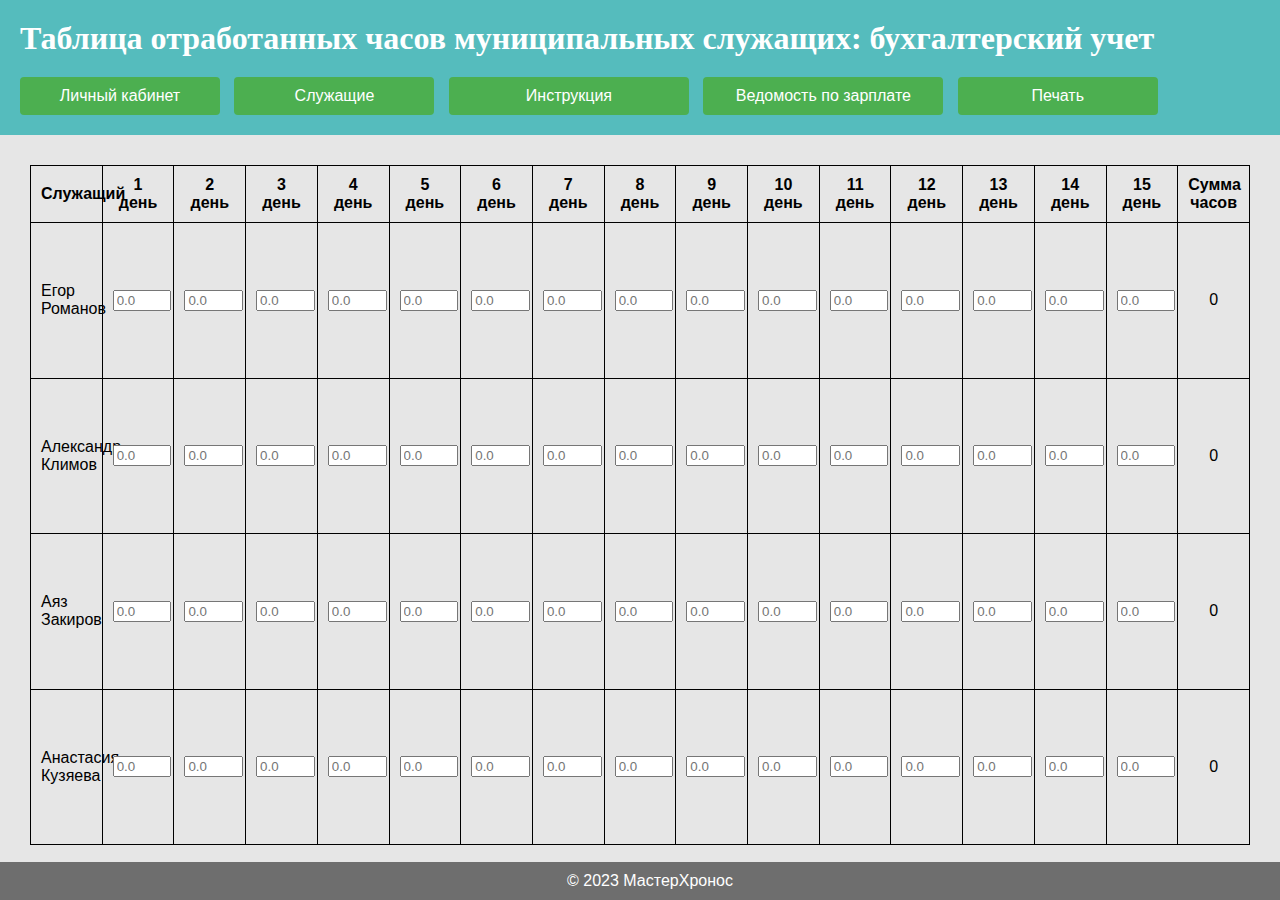
<file: Аяз/masterchronos/timesheet/main/templates/main/index.html>
<!DOCTYPE html>
<html>
<head>
    <meta charset="UTF-8">
    <title>Страница бухгалтера</title>


<link rel="icon" href="/static/main/images/favicon.png">


    <style>

/* Общие стили */

body {
  margin: 0;
  padding: 20px;
  font-family: Arial, sans-serif;
}

h1 {
  margin: 0 0 20px;
}

/* Стили для кнопок */

.button {
  display: inline-block;
  padding: 10px 20px;
  font-size: 14px;
  text-align: center;
  text-decoration: none;
  background-color: #f1f1f1;
  border: none;
  color: #333;
  cursor: pointer;
}

.button:hover {
  background-color: #ddd;
}

/* Стили для таблицы */

table {
  width: 100%;
  border-collapse: collapse;
}

th, td {
  border: 1px solid #ccc;
  padding: 8px;
}

/* Скрытие кнопок при печати */

@media print {
  .button {
    display: none;
  }
}


        body {
            background-color: rgb(230, 230, 230);
            font-family: "Segoe UI", Arial, sans-serif;
            margin: 0;
            padding: 0;
        }

        #header {
            background-color: rgb(85, 188, 189);
            color: #fff;
            padding: 20px;
        }

        #footer {
            background-color: rgb(110, 110, 110);
            color: #fff;
            padding: 10px;
            position: fixed;
            bottom: 0;
            width: 100%;
            text-align: center;
        }

        h1, h2 {
            font-family: Georgia, serif;
        }

        #content {
            margin: 20px;
        }

        .button {
            width: 200px;
            padding: 10px 20px;
            background-color: #4CAF50;
            color: #fff;
            border: none;
            border-radius: 4px;
            cursor: pointer;
            font-size: 16px;
            margin-right: 10px;
            text-decoration: none;
        }

        .dropdown {
            position: relative;
            display: inline-block;
        }

        .dropdown-content {
            display: none;
            position: absolute;
            background-color: #f9f9f9;
            min-width: 160px;
            box-shadow: 0px 8px 16px 0px rgba(0,0,0,0.2);
            z-index: 1;
        }

        .dropdown-content a {
            color: black;
            padding: 12px 16px;
            text-decoration: none;
            display: block;
        }

        .dropdown:hover .dropdown-content {
            display: block;
        }

        #content {
  height: calc(100vh - 200px); /* Высота контейнера с учетом верхней части страницы */
  overflow-y: auto; /* Добавляем вертикальную прокрутку при необходимости */
  display: flex; /* Используем flexbox для расположения элементов */
  align-items: stretch; /* Растягиваем элементы по вертикали */
}

table {
  flex: 1; /* Расширяем таблицу, чтобы занимала все доступное пространство */
  table-layout: fixed; /* Фиксированная ширина столбцов */
  border-collapse: collapse; /* Склеиваем границы ячеек таблицы */
  margin: 10px; /* Добавляем отступы для таблицы */
  float: left;
}

table td,
table th {
  padding: 10px; /* Отступы внутри ячеек таблицы */
  text-align: center; /* Выравнивание текста по центру */
  border: 1px solid black; /* Добавляем границы ячеек таблицы */
}

table th:first-child,
table td:first-child {
  text-align: left; /* Выравнивание текста в первом столбце по левому краю */
}

table input {
  width: 100%; /* Растягиваем вводимые значения на всю ширину ячейки */
}
    </style>
    <script>
function calculateSum1() {
    var hoursCells1 = document.querySelectorAll('.hourscell1');
    var total1 = document.getElementById('total1');
    var sum1 = 0;

    for (var i = 0; i < hoursCells1.length; i++) {
        var input1 = hoursCells1[i];
        var value1 = parseFloat(input1.value);

        if (!isNaN(value1)) {
            sum1 += value1;
        }
    }

    total1.textContent = sum1;
}




function calculateSum2() {
    var hoursCells2 = document.querySelectorAll('.hourscell2');
    var total2 = document.getElementById('total2');
    var sum2 = 0;

    for (var i = 0; i < hoursCells2.length; i++) {
        var input2 = hoursCells2[i];
        var value2 = parseFloat(input2.value);

        if (!isNaN(value2)) {
            sum2 += value2;
        }
    }

    total2.textContent = sum2;
}






function calculateSum3() {
    var hoursCells3 = document.querySelectorAll('.hourscell3');
    var total3 = document.getElementById('total3');
    var sum3 = 0;

    for (var i = 0; i < hoursCells3.length; i++) {
        var input3 = hoursCells3[i];
        var value3 = parseFloat(input3.value);

        if (!isNaN(value3)) {
            sum3 += value3;
        }
    }

    total3.textContent = sum3;
}




function calculateSum4() {
    var hoursCells4 = document.querySelectorAll('.hourscell4');
    var total4 = document.getElementById('total4');
    var sum4 = 0;

    for (var i = 0; i < hoursCells4.length; i++) {
        var input4 = hoursCells4[i];
        var value4 = parseFloat(input4.value);

        if (!isNaN(value4)) {
            sum4 += value4;
        }
    }

    total4.textContent = sum4;
}


    </script>
</head>
<body>
    <div id="header">
        <h1>Таблица отработанных часов муниципальных служащих: бухгалтерский учет</h1>
            <button class="button">Личный кабинет</button>
        <div class="dropdown">
            <button class="button">Служащие</button>
            <div class="dropdown-content">
                <a href="#">Все служащие</a>
                <a href="#">Егор Романов</a>
                <a href="#">Александр Климов</a>
                <a href="#">Аяз Закиров</a>
                <a href="#">Анастасия Кузяева</a>
            </div>
        </div>
        <a class="button" href="https://www.consultant.ru/document/cons_doc_LAW_47274/">Инструкция</a>
        <a class="button" href="https://www.consultant.ru/document/cons_doc_LAW_47274/855e821d62df012fd234cb5dfb506d15bf82960d/">Ведомость по зарплате</a>
        <button class="button" onclick="window.print()">Печать</button>
    </div>

    <div id="content">
        <!-- Основное содержимое страницы -->
        <table>
            <thead>
                <tr>
                    <th>Служащий</th>
                    <th>1 день</th>
                    <th>2 день</th>
                    <th>3 день</th>
                    <th>4 день</th>
                    <th>5 день</th>
                    <th>6 день</th>
                    <th>7 день</th>
                    <th>8 день</th>
                    <th>9 день</th>
                    <th>10 день</th>
                    <th>11 день</th>
                    <th>12 день</th>
                    <th>13 день</th>
                    <th>14 день</th>
                    <th>15 день</th>
                    <th>Сумма часов</th>
                </tr>
              </thead>
        <tbody>
            <tr>
                <td>Егор Романов</td>
                <td> <input class="hourscell1" type="number" placeholder="0.0" oninput="calculateSum1()"> </td>
                <td> <input class="hourscell1" type="number" placeholder="0.0" oninput="calculateSum1()"> </td>
                <td> <input class="hourscell1" type="number" placeholder="0.0" oninput="calculateSum1()"> </td>
                <td> <input class="hourscell1" type="number" placeholder="0.0" oninput="calculateSum1()"> </td>
                <td> <input class="hourscell1" type="number" placeholder="0.0" oninput="calculateSum1()"> </td>
                <td> <input class="hourscell1" type="number" placeholder="0.0" oninput="calculateSum1()"> </td>
                <td> <input class="hourscell1" type="number" placeholder="0.0" oninput="calculateSum1()"> </td>
                <td> <input class="hourscell1" type="number" placeholder="0.0" oninput="calculateSum1()"> </td>
                <td> <input class="hourscell1" type="number" placeholder="0.0" oninput="calculateSum1()"> </td>
                <td> <input class="hourscell1" type="number" placeholder="0.0" oninput="calculateSum1()"> </td>
                <td> <input class="hourscell1" type="number" placeholder="0.0" oninput="calculateSum1()"> </td>
                <td> <input class="hourscell1" type="number" placeholder="0.0" oninput="calculateSum1()"> </td>
                <td> <input class="hourscell1" type="number" placeholder="0.0" oninput="calculateSum1()"> </td>
                <td> <input class="hourscell1" type="number" placeholder="0.0" oninput="calculateSum1()"> </td>
                <td> <input class="hourscell1" type="number" placeholder="0.0" oninput="calculateSum1()"> </td>
                <td class="sum-cell"><label id="total1">0</label></td>
            </tr>
            <tr>
                <td>Александр Климов</td>
                <td> <input class="hourscell2" type="number" placeholder="0.0" oninput="calculateSum2()"> </td>
                <td> <input class="hourscell2" type="number" placeholder="0.0" oninput="calculateSum2()"> </td>
                <td> <input class="hourscell2" type="number" placeholder="0.0" oninput="calculateSum2()"> </td>
                <td> <input class="hourscell2" type="number" placeholder="0.0" oninput="calculateSum2()"> </td>
                <td> <input class="hourscell2" type="number" placeholder="0.0" oninput="calculateSum2()"> </td>
                <td> <input class="hourscell2" type="number" placeholder="0.0" oninput="calculateSum2()"> </td>
                <td> <input class="hourscell2" type="number" placeholder="0.0" oninput="calculateSum2()"> </td>
                <td> <input class="hourscell2" type="number" placeholder="0.0" oninput="calculateSum2()"> </td>
                <td> <input class="hourscell2" type="number" placeholder="0.0" oninput="calculateSum2()"> </td>
                <td> <input class="hourscell2" type="number" placeholder="0.0" oninput="calculateSum2()"> </td>
                <td> <input class="hourscell2" type="number" placeholder="0.0" oninput="calculateSum2()"> </td>
                <td> <input class="hourscell2" type="number" placeholder="0.0" oninput="calculateSum2()"> </td>
                <td> <input class="hourscell2" type="number" placeholder="0.0" oninput="calculateSum2()"> </td>
                <td> <input class="hourscell2" type="number" placeholder="0.0" oninput="calculateSum2()"> </td>
                <td> <input class="hourscell2" type="number" placeholder="0.0" oninput="calculateSum2()"> </td>
                <td class="sum-cell"><label id="total2">0</label></td>
            </tr>
            <tr>
                <td>Аяз Закиров</td>
                <td> <input class="hourscell3" type="number" placeholder="0.0" oninput="calculateSum3()"> </td>
                <td> <input class="hourscell3" type="number" placeholder="0.0" oninput="calculateSum3()"> </td>
                <td> <input class="hourscell3" type="number" placeholder="0.0" oninput="calculateSum3()"> </td>
                <td> <input class="hourscell3" type="number" placeholder="0.0" oninput="calculateSum3()"> </td>
                <td> <input class="hourscell3" type="number" placeholder="0.0" oninput="calculateSum3()"> </td>
                <td> <input class="hourscell3" type="number" placeholder="0.0" oninput="calculateSum3()"> </td>
                <td> <input class="hourscell3" type="number" placeholder="0.0" oninput="calculateSum3()"> </td>
                <td> <input class="hourscell3" type="number" placeholder="0.0" oninput="calculateSum3()"> </td>
                <td> <input class="hourscell3" type="number" placeholder="0.0" oninput="calculateSum3()"> </td>
                <td> <input class="hourscell3" type="number" placeholder="0.0" oninput="calculateSum3()"> </td>
                <td> <input class="hourscell3" type="number" placeholder="0.0" oninput="calculateSum3()"> </td>
                <td> <input class="hourscell3" type="number" placeholder="0.0" oninput="calculateSum3()"> </td>
                <td> <input class="hourscell3" type="number" placeholder="0.0" oninput="calculateSum3()"> </td>
                <td> <input class="hourscell3" type="number" placeholder="0.0" oninput="calculateSum3()"> </td>
                <td> <input class="hourscell3" type="number" placeholder="0.0" oninput="calculateSum3()"> </td>
                <td class="sum-cell"><label id="total3">0</label></td>
            </tr>
            <tr>
                <td>Анастасия Кузяева</td>
                <td> <input class="hourscell4" type="number" placeholder="0.0" oninput="calculateSum4()"> </td>
                <td> <input class="hourscell4" type="number" placeholder="0.0" oninput="calculateSum4()"> </td>
                <td> <input class="hourscell4" type="number" placeholder="0.0" oninput="calculateSum4()"> </td>
                <td> <input class="hourscell4" type="number" placeholder="0.0" oninput="calculateSum4()"> </td>
                <td> <input class="hourscell4" type="number" placeholder="0.0" oninput="calculateSum4()"> </td>
                <td> <input class="hourscell4" type="number" placeholder="0.0" oninput="calculateSum4()"> </td>
                <td> <input class="hourscell4" type="number" placeholder="0.0" oninput="calculateSum4()"> </td>
                <td> <input class="hourscell4" type="number" placeholder="0.0" oninput="calculateSum4()"> </td>
                <td> <input class="hourscell4" type="number" placeholder="0.0" oninput="calculateSum4()"> </td>
                <td> <input class="hourscell4" type="number" placeholder="0.0" oninput="calculateSum4()"> </td>
                <td> <input class="hourscell4" type="number" placeholder="0.0" oninput="calculateSum4()"> </td>
                <td> <input class="hourscell4" type="number" placeholder="0.0" oninput="calculateSum4()"> </td>
                <td> <input class="hourscell4" type="number" placeholder="0.0" oninput="calculateSum4()"> </td>
                <td> <input class="hourscell4" type="number" placeholder="0.0" oninput="calculateSum4()"> </td>
                <td> <input class="hourscell4" type="number" placeholder="0.0" oninput="calculateSum4()"> </td>
                <td class="sum-cell"><label id="total4">0</label></td>
            </tr>
        </tbody>
    </table>
</div>

    <div id="footer">
        &copy; 2023 МастерХронос
    </div>
</body>
</html>
</file>
